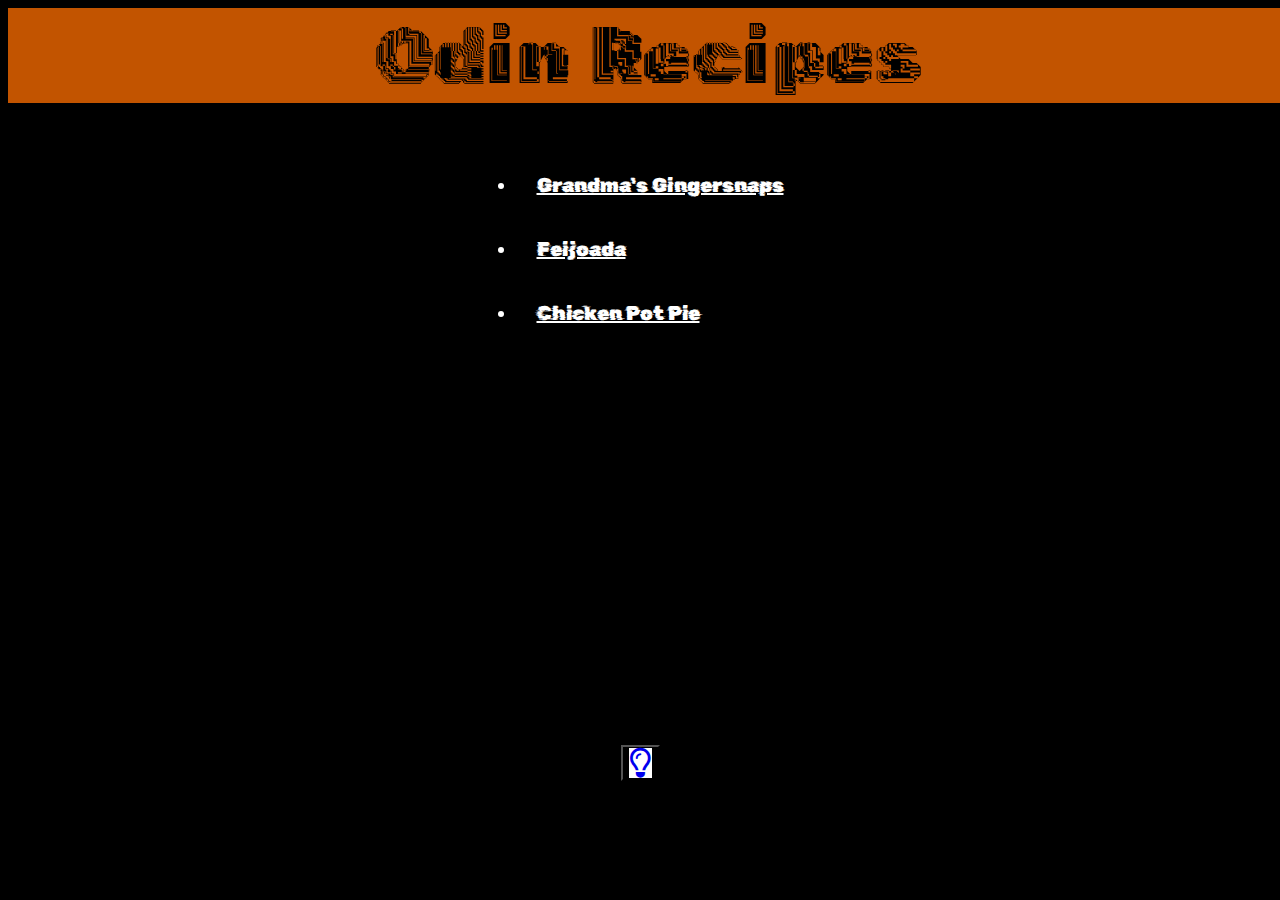
<file: index.html>
<!DOCTYPE html>
<html lang="en">
  <head>
    <meta charset="UTF-8">
    <title>Odin Recipes</title>
    <link rel="stylesheet" href="style.css">
    <link rel="stylesheet" href="https://cdnjs.cloudflare.com/ajax/libs/font-awesome/6.5.1/css/all.min.css">
  </head>

  <body>
    <h1 class="title">Odin Recipes</h1>

    <ul class="recipes">
      <li><a href="recipes/grandmas-gingersnaps.html">Grandma's Gingersnaps</a></li>
      <li><a href="recipes/feijoada.html">Feijoada</a></li>
      <li><a href="recipes/chicken-pot-pie.html">Chicken Pot Pie</a></li>
    </ul>

    <button class="block-center"><a href="https://youtu.be/dQw4w9WgXcQ"><i class="fa-regular fa-lightbulb"></i></a></button>
  </body>
</html>
</file>
<file: style.css>
@import url('https://fonts.googleapis.com/css2?family=Rubik+Broken+Fax&family=Rubik+Glitch&display=swap');
@import url('https://fonts.googleapis.com/css2?family=Rubik+Broken+Fax&family=Rubik+Glitch&display=swap');

* {
  background-color: black;
}

.title, .subtitle {
  font-family: "Rubik Broken Fax", sans-serif;
  font-size: 80px;
  font-weight: 400;
  text-align: center;
  background-color: rgb(194, 84, 0);
}

a.home {
  display: block;
  padding: 5px;
  margin: 5px;
  text-align: center;
}

.title {
  margin: 0 auto 20px auto;
  width: 100vw;
}

i.fa-regular.fa-lightbulb {
  background-color: white;
  font-size: 30px;
}

.subtitle {
  font-size: 40px;
  font-weight: 300;
  background-color: rgb(220, 132, 65);
  width: 100vw
}

.recipes, .recipes button {
  font-family: "Rubik Glitch";
  font-weight: 200;
  font-size: 20px;
}

.center {
  text-align: center;
}

.img-size {
  height: 400px;
  width: auto;
}

.block-center {
  display: block;
  margin-left: auto;
  margin-right: auto;
}

button.block-center {
  margin-top: 400px;
}

ul, ol {
  display: table;
  margin: 50px auto;
}

.list-spacing {
  width: 800px;
}

ul li a {
  color:white;
  display: inline-block;
  margin: 10px;
  padding: 10px;
}

ul li {
  color: white;
}

ul li a:hover, a:hover {
  background-color: rgb(194, 84, 0);
}

h3.recipes {
  font-size: 30px;
}

p, h3, h4, ol li {
  color: white;
}
</file>
